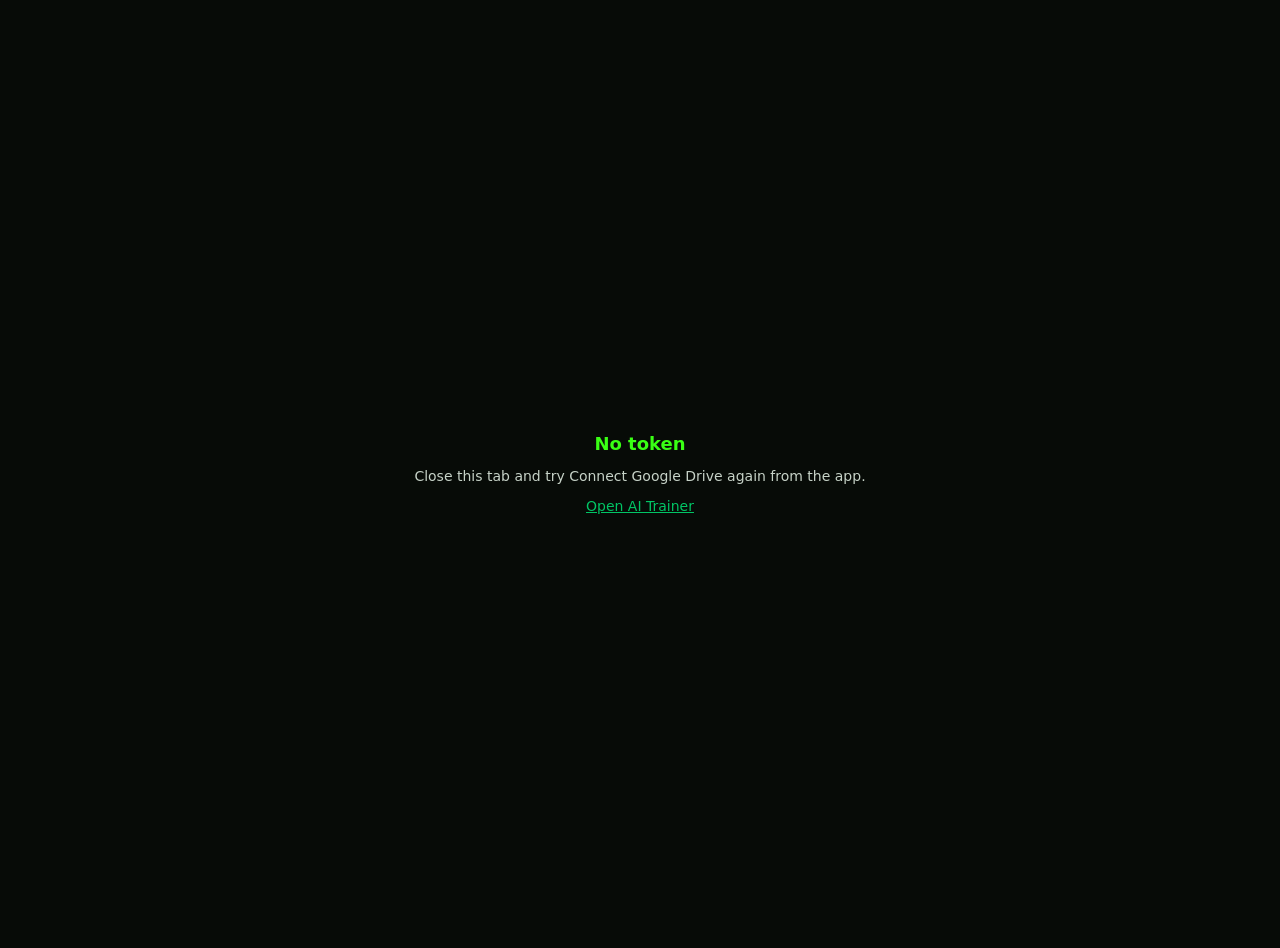
<file: oauth-drive.html>
<!DOCTYPE html>
<html lang="en">
<head>
  <meta charset="utf-8"/>
  <meta name="viewport" content="width=device-width, initial-scale=1"/>
  <title>Connecting Drive…</title>
  <style>
    body{margin:0;min-height:100vh;display:flex;align-items:center;justify-content:center;
      font-family:system-ui,sans-serif;background:#070b07;color:#e8f5e9;text-align:center;padding:24px}
    h1{font-size:18px;color:#39ff14}
    p{opacity:.85;font-size:14px}
    a{color:#00e676}
  </style>
</head>
<body>
  <div>
    <h1 id="t">Connecting Google Drive…</h1>
    <p id="m">Returning to AI Trainer. You can close this tab.</p>
    <p><a id="link" href="#">Open AI Trainer</a></p>
  </div>
<script>
(function () {
  var DEEP = "com.aitrainer.app://drive-callback";
  var hash = window.location.hash || "";
  var search = window.location.search || "";
  if (!hash && /access_token=/.test(search)) hash = "#" + search.replace(/^\?/, "");
  var target = DEEP + (hash || "");
  document.getElementById("link").href = target;

  var params = new URLSearchParams((hash || "").replace(/^#/, ""));
  var err = params.get("error") || params.get("error_description");
  if (err) {
    document.getElementById("t").textContent = "Drive connect failed";
    document.getElementById("m").textContent = err;
    return;
  }
  if (!params.get("access_token")) {
    document.getElementById("t").textContent = "No token";
    document.getElementById("m").textContent = "Close this tab and try Connect Google Drive again from the app.";
    return;
  }

  function go() {
    try { window.location.replace(target); } catch (e) {}
    try { window.location.href = target; } catch (e2) {}
  }
  go();
  setTimeout(go, 400);
  setTimeout(go, 1200);
})();
</script>
</body>
</html>
</file>
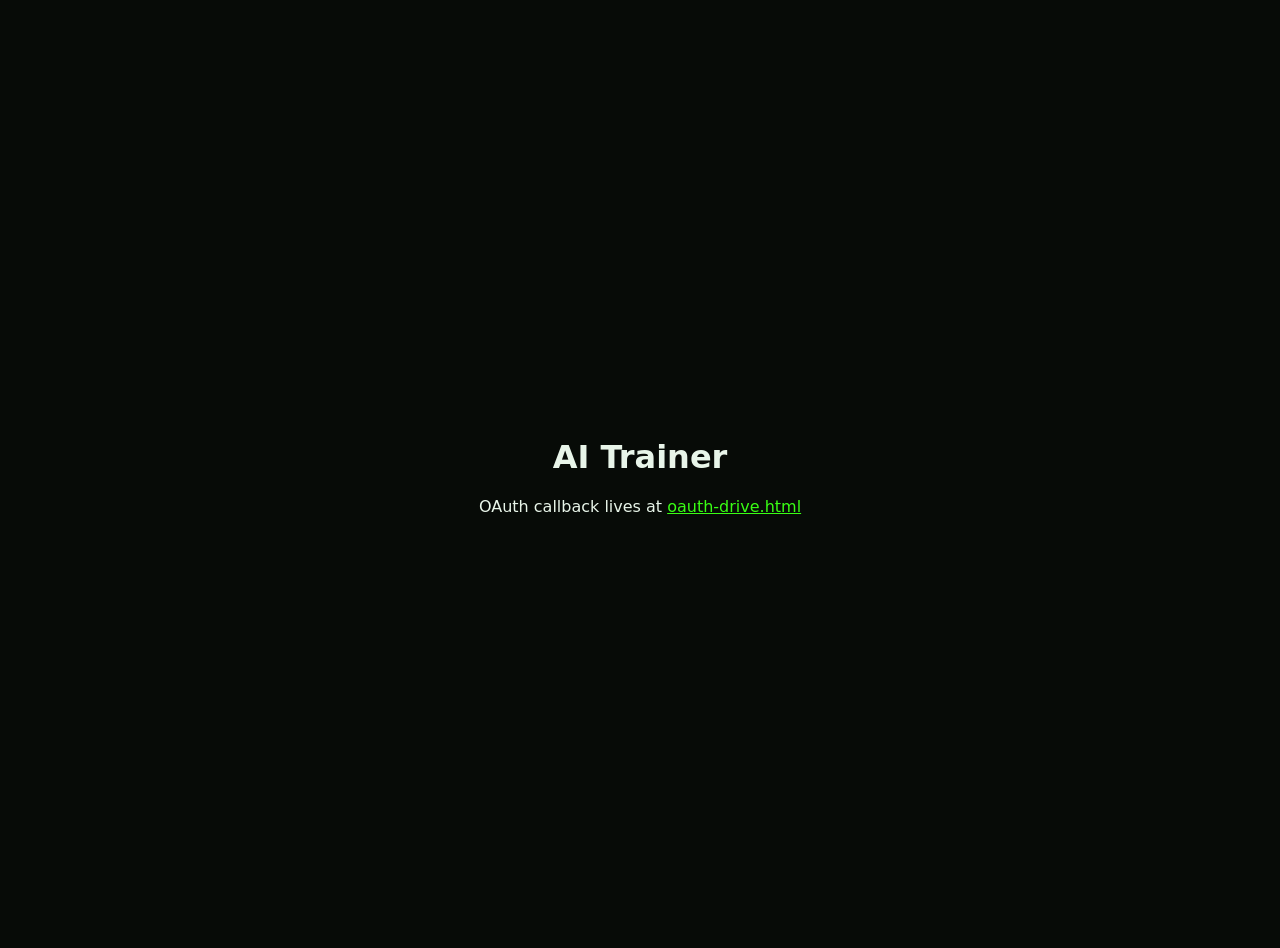
<file: oauth-index.html>
<!DOCTYPE html>
<html lang="en">
<head>
  <meta charset="utf-8"/>
  <meta name="viewport" content="width=device-width, initial-scale=1"/>
  <title>AI Trainer</title>
  <style>
    body{margin:0;min-height:100vh;display:flex;align-items:center;justify-content:center;
      font-family:system-ui,sans-serif;background:#070b07;color:#e8f5e9;text-align:center;padding:24px}
    a{color:#39ff14}
  </style>
</head>
<body>
  <div>
    <h1>AI Trainer</h1>
    <p>OAuth callback lives at <a href="./oauth-drive.html">oauth-drive.html</a></p>
  </div>
</body>
</html>
</file>
